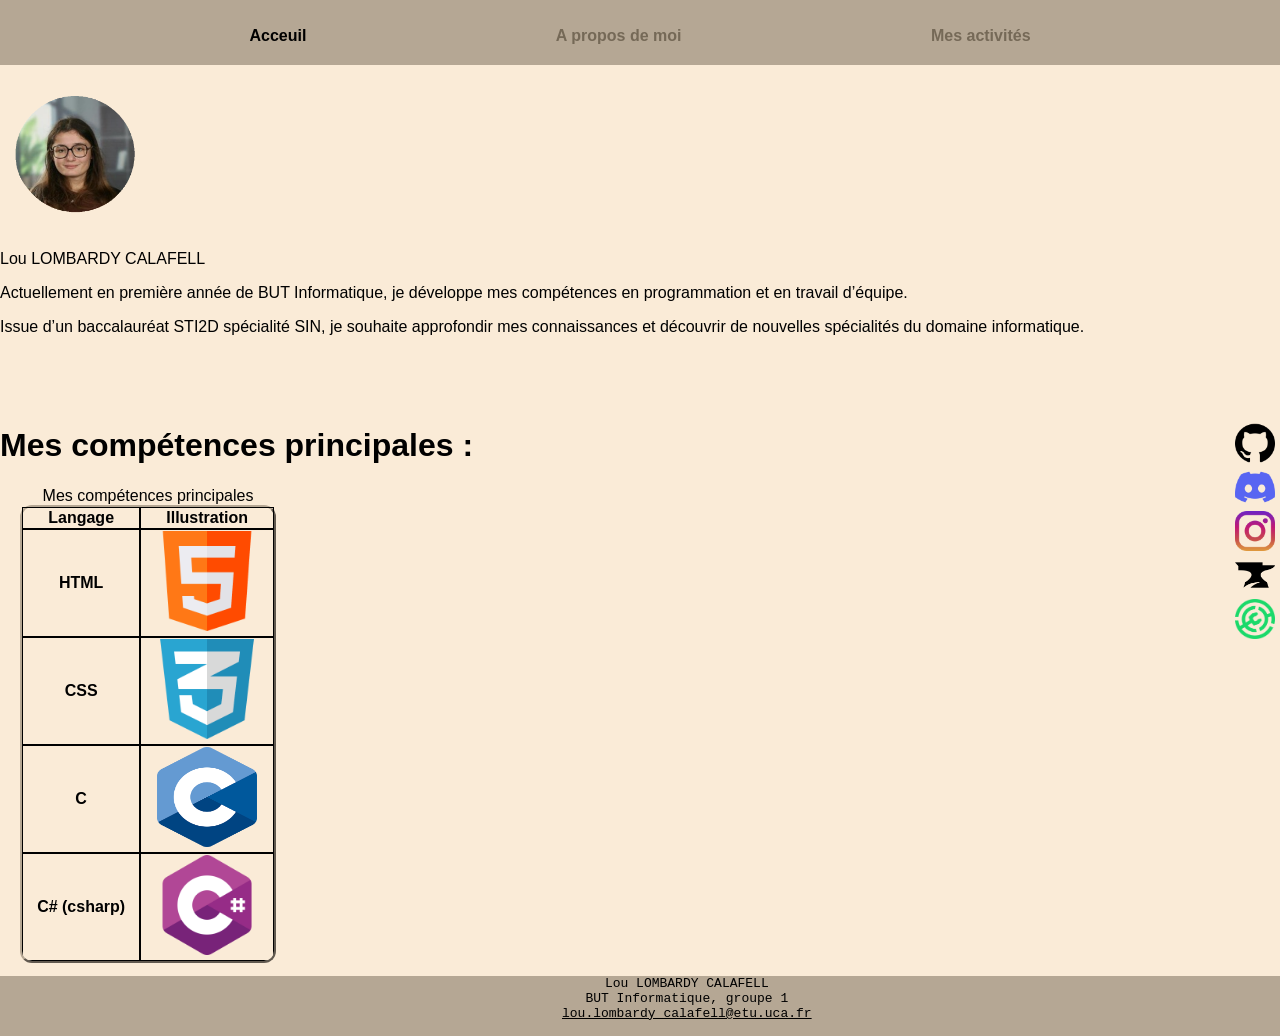
<file: index.html>
<!DOCTYPE html>
<html lang="en">
<head>  
    <meta charset="UTF-8">
    <meta name="viewport" content="width=device-width, initial-scale=1.0">
    <link rel="stylesheet" href="styles.css">
    <title>Page d'accueuil</title>
</head>
<body>
    <header>
            <nav class="navbar">
                <a href="#" class="Active"><strong>Acceuil</strong></a>
                 <a href="A_propos_de_moi.html"><strong>A propos de moi</strong></a>
                <a href ="Mes_activités.html"><strong>Mes activités</strong></a> 
                </div>
            </nav>
        <h1>Bienvenue sur mon Portfolio</h1>
        <img src="images/herolou-4f9a9b39.png" title="Une photo de moi" alt="Moi" class="img-hero"/>
        <p>Lou LOMBARDY CALAFELL</p>
        <p>Actuellement en première année de BUT Informatique, je développe mes compétences en programmation et en travail d’équipe.</p>
        <p>Issue d’un baccalauréat STI2D spécialité SIN, je souhaite approfondir mes connaissances et découvrir de nouvelles spécialités du domaine informatique.</p>
        </headerd>
    <div class="content">
        <div>
            <aside class="aside"> 
                <ul>
                    <a href="https://www.github.com/Loulouteee"><img src="images/github.png" title="Mon GitHub" alt="GitHub" class="img-social"></a></li>
                    <a href ="https://www.discord.com/users/lou020207"><img src="images/discord.png" title="Mon Discord" alt="Discord" class="img-social""></a>
                    <a href="https://www.instagram.com"><img src="images/instagram.png" title="Mon Instagram" alt="Instagram" class="img-social"></a>
                    <a href="https://www.curseforge.com/members/loulouteee/projects"><img src="images/logo curse forge.webp" title="Mon Curseforge" alt="Curseforge" class="img-social"></a>
                    <a href="https://www.modrinth.com/user/Loulouteee"><img src="images/modrinth-logo.png"title="Mon Modrith" alt="Modrinth" class="img-social"></a>
                </ul>
            </aside>
        </div>
        <div class="MesCompetences">
            <h1>Mes compétences principales :</h1>
            <table border="2" class="tablo">
                <caption>
                    Mes compétences principales
                </caption>
                <thead>
                    <tr>
                        <th>Langage</th>
                        <th>Illustration</th>
                    </tr>
                </thead>
                <tbody>
                    <tr>
                        <th>HTML</th>
                        <td><img src="images/html.png" alt="HTML" class="act_img"></td>
                    </tr>
                    <tr>
                        <th>CSS</th>
                        <td><img src="images/text.png" alt="CSS" class="act_img"</td>
                    </tr>
                    <tr>
                        <th>C</th>
                        <td><img src="images/C_Logo.png" alt="C" class="act_img"</td>
                    </tr>
                    <tr>
                        <th>C# (csharp)</th>
                        <td><img src="images/c-sharp.png" alt="Csharp" class="act_img"</td>
                    </tr>
                </tbody>
            </table>
        </div>
    <footer class="footer">
        <pre>
            Lou LOMBARDY CALAFELL
            BUT Informatique, groupe 1
            <a href="mailto:lou.lombardy_calafell@etu.uca.fr" class="email">lou.lombardy_calafell@etu.uca.fr</a>
        </pre>
    </footer>   
</body>
</html>
</file>
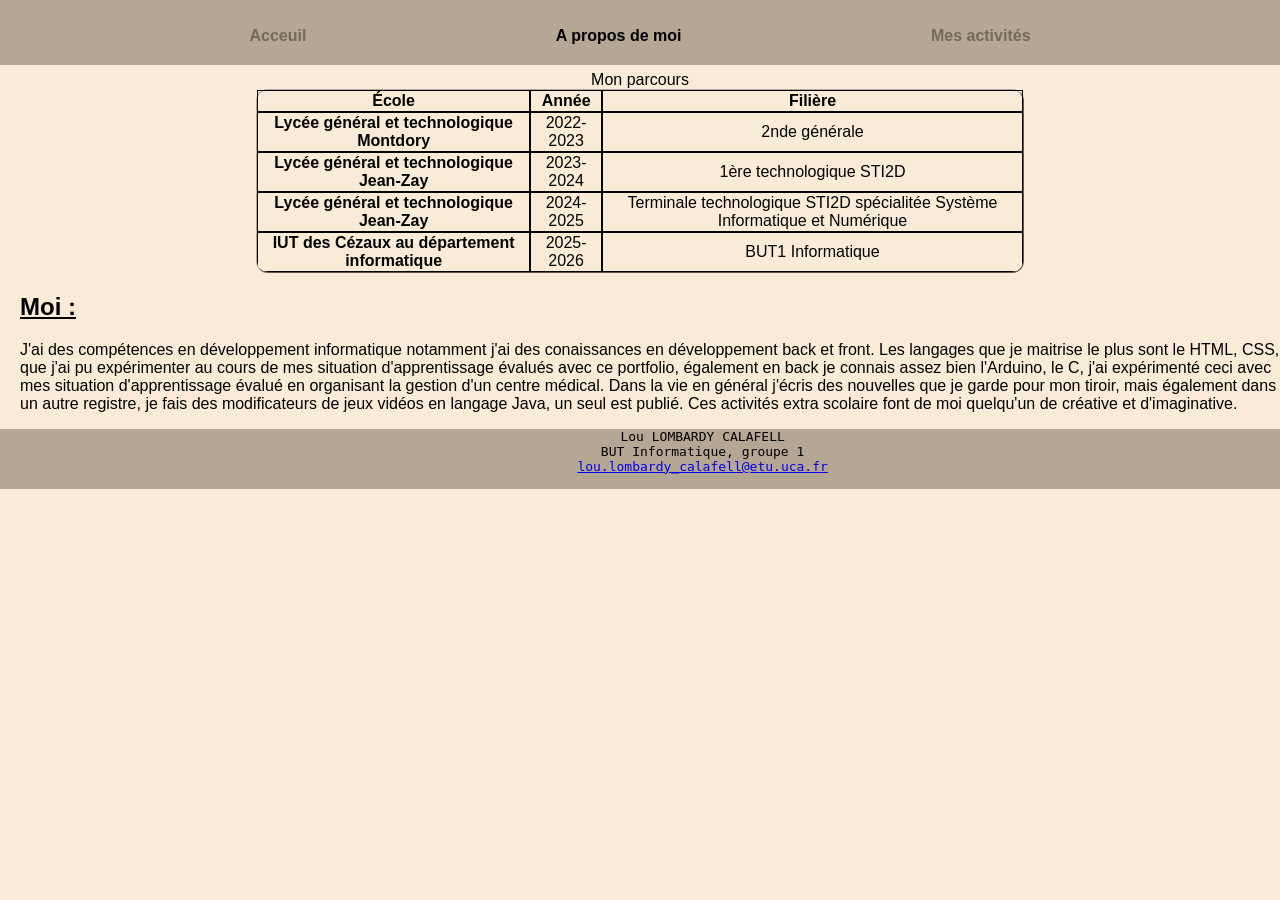
<file: A_propos_de_moi.html>
<!DOCTYPE html>
<html lang="en">
<head>
    <meta charset="UTF-8">
    <meta name="viewport" content="width=device-width, initial-scale=1.0">
    <link rel="stylesheet" href="styles.css">
    <title>A propos de moi</title>
</head>
<body>
    <header>
        <nav class="navbar">
            <a href="index.html"><strong>Acceuil</strong></a>
            <a href="A_propos_de_moi.html" class="Active"><strong>A propos de moi</strong></a>
            <a href ="Mes_activités.html"><strong>Mes activités</strong></a>
                </div>
        </nav>
    </header>
    <div class="content">
        <table border="1">
            <caption>
                Mon parcours
            </caption>
            <thead>
                <tr>    
                    <th scope="col">École</th>
                    <th scope="col">Année</th>
                    <th scope="col">Filière</th>
                </tr>
            </thead>
            <tbody>
                <tr>
                    <th scope="row">Lycée général et technologique Montdory</th>
                    <td>2022-2023</td>
                    <td>2nde générale</td>
                </tr>
                <tr>
                    <th scope="row">Lycée général et technologique Jean-Zay</th>
                    <td>2023-2024</td>
                    <td>1ère technologique STI2D</td>
                </tr>
                <tr>
                    <th scope="row">Lycée général et technologique Jean-Zay</th>
                    <td>2024-2025</td>
                    <td>Terminale technologique STI2D spécialitée Système Informatique et Numérique</td>
                </tr>
                <tr>
                    <th scope="row">IUT des Cézaux au département informatique</th>
                    <td>2025-2026</td>
                    <td>BUT1 Informatique</td>
                </tr>
            </tbody>
        </table>
        <div class="moi">
            <h2><u>Moi : </u></h2>
            <p>J'ai des compétences en développement informatique notamment j'ai des conaissances en développement back et front. Les langages que je maitrise le plus sont le HTML, CSS, que j'ai pu expérimenter au cours de mes situation d'apprentissage évalués avec ce portfolio, également en back je connais assez bien l'Arduino, le C, j'ai expérimenté ceci avec mes situation d'apprentissage évalué en organisant la gestion d'un centre médical. Dans la vie en général j'écris des nouvelles que je garde pour mon tiroir, mais également dans un autre registre, je fais des modificateurs de jeux vidéos en langage Java, un seul est publié. Ces activités extra scolaire font de moi quelqu'un de créative et d'imaginative.</p>
        </div>

        <footer>
            <pre>
                Lou LOMBARDY CALAFELL
                BUT Informatique, groupe 1
                <a href="mailto:lou.lombardy_calafell@etu.uca.fr">lou.lombardy_calafell@etu.uca.fr</a>
            </pre>
        </footer>
    </div>
</body>
</html>
</file>
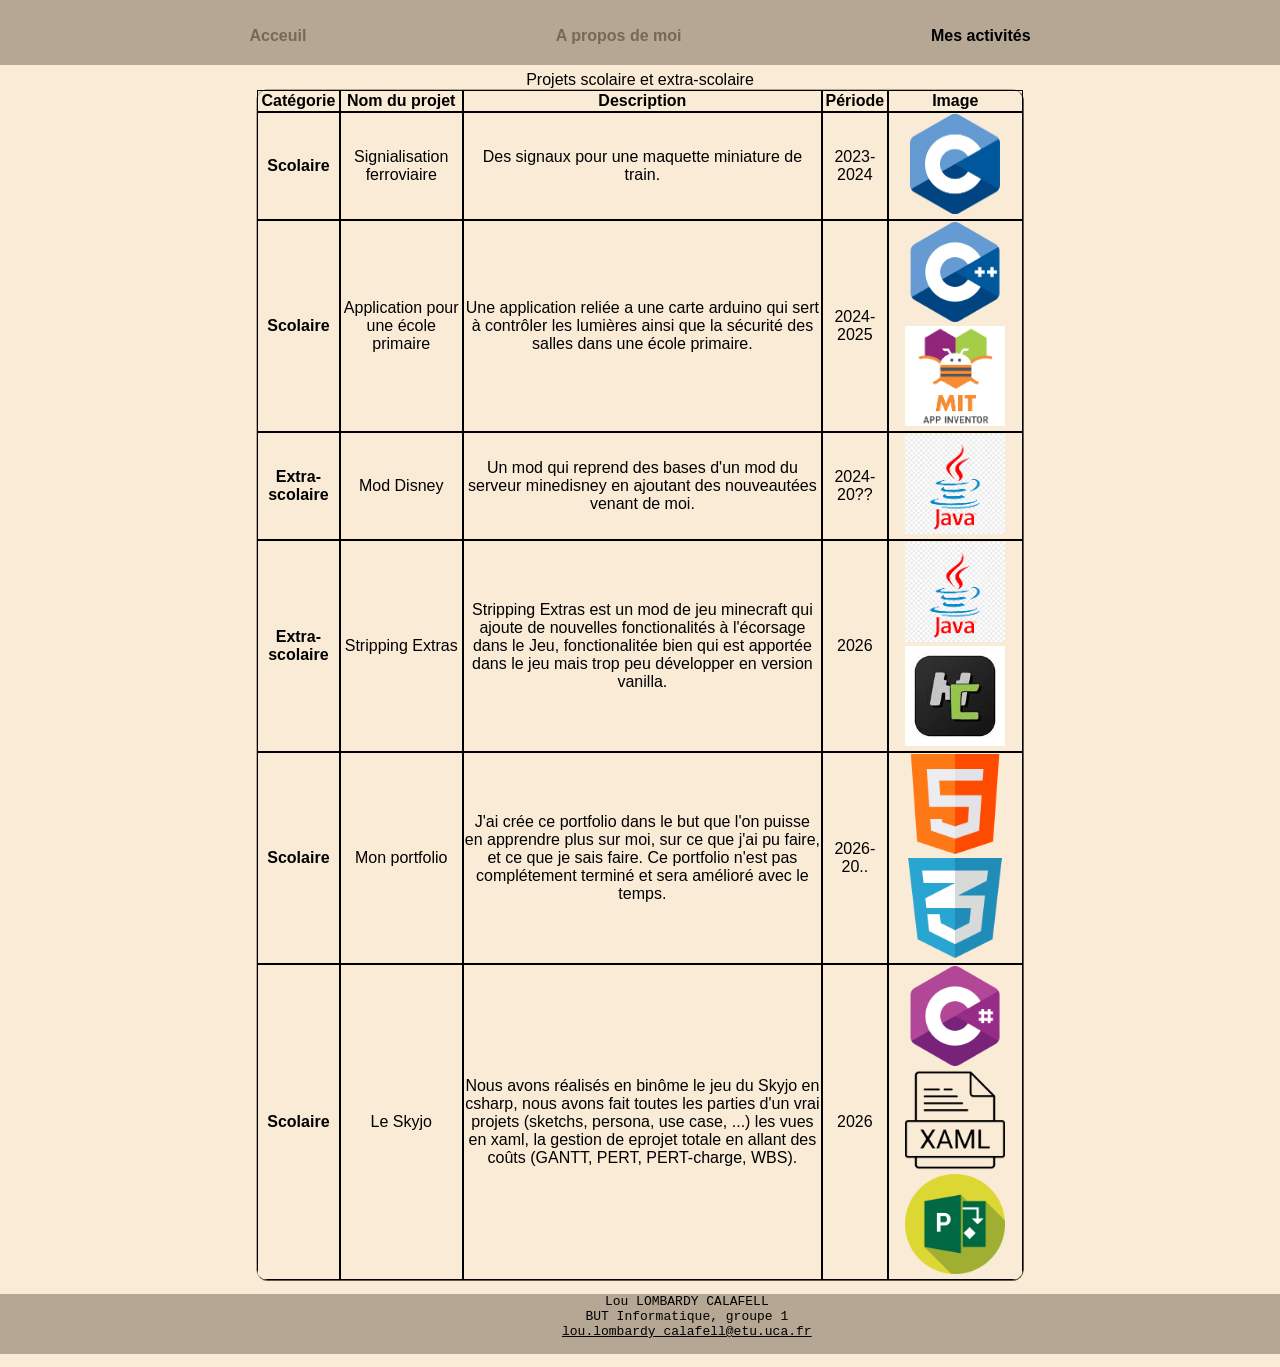
<file: Mes_activités.html>
<!DOCTYPE html>
<html lang="en">
<head>
    <meta charset="UTF-8">
    <meta name="viewport" content="width=device-width, initial-scale=1.0">
    <link rel="stylesheet" href="styles.css">
    <title>Mes activités</title>
</head>
<body>
    <header>
        <nav class="navbar">
            <a href="index.html"><strong>Acceuil</strong></a>
            <a href="A_propos_de_moi.html"><strong>A propos de moi</strong></a>
            <a href ="Mes_activités.html" class="Active"><strong>Mes activités</strong></a>
        </nav>
    </header>
    <div class="content">
        <table border="1">
            <caption>
                Projets scolaire et extra-scolaire
            </caption>
            <thead>
                <tr>
                    <th scope="col">Catégorie</th>
                    <th scope="col">Nom du projet</th>
                    <th scope="col">Description</th>
                    <th scope="col">Période</th>
                    <th scope="col">Image</th>
                </tr>
            </thead>
            <tbody>
                <tr>
                    <th scope="row">Scolaire</th>
                    <td>Signialisation ferroviaire</td>
                    <td>Des signaux pour une maquette miniature de train.</td>
                    <td>2023-2024</td>
                    <td><img src="images/C_Logo.png" alt="C" height="100px" width="90px"></td>
                </tr>
                <tr>
                    <th scope="row">Scolaire</th>
                    <td>Application pour une école primaire</td>
                    <td>Une application reliée a une carte arduino qui sert à contrôler les lumières ainsi que la sécurité des salles dans une école primaire.</td>
                    <td>2024-2025</td>
                    <td><img src="images/c-.png" alt="C++" class="act_img"><img src="images/Appinv.png" alt="App Inventor" class="act_img"></td>
                </tr>
                <tr>
                    <th scope="row">Extra-scolaire</th>
                    <td>Mod Disney</td>
                    <td>Un mod qui reprend des bases d'un mod du serveur minedisney en ajoutant des nouveautées venant de moi.</td>
                    <td>2024-20??</td>
                    <td><img src="images/java.png" alt="java" class="act_img"></td>
                </tr>
                <tr>
                    <th s cope="row">Extra-scolaire</th>
                    <td>Stripping Extras</td>
                    <td>Stripping Extras est un mod de jeu minecraft qui ajoute de nouvelles fonctionalités à l'écorsage dans le Jeu, fonctionalitée bien qui est apportée dans le jeu mais trop peu développer en version vanilla.</td>
                    <td>2026</td>
                    <td><img src="images/java.png" alt="Java" class="act_img"><img src="images/mcreator.jpeg" alt="mcreator" class="act_img"></td>
                </tr>
                <tr>
                    <th scope="row">Scolaire</th>
                    <td>Mon portfolio</td>
                    <td>J'ai crée ce portfolio dans le but que l'on puisse en apprendre plus sur moi, sur ce que j'ai pu faire, et ce que je sais faire. Ce portfolio n'est pas complétement terminé et sera amélioré avec le temps.</td>
                    <td>2026-20..</td>
                    <td><img src="images/html.png" alt="HTML" class="act_img"><img src="images/text.png" alt="CSS"class="act_img"</td>
                </tr>
                <tr>
                    <th scope="roq">Scolaire</th>
                    <td>Le Skyjo</td>
                    <td>Nous avons réalisés en binôme le jeu du Skyjo en csharp, nous avons fait toutes les parties d'un vrai projets (sketchs, persona, use case, ...) les vues en xaml, la gestion de eprojet totale en allant des coûts (GANTT, PERT, PERT-charge, WBS).</td>
                    <td>2026</td>
                    <td><img src="images/c-sharp.png" class="act_img"><img src="images/xaml.png" class="act_img"/><img src="images/project.png" class="act_img"</td>
                </tr>
            </tbody>
        </table>
        <footer class="footer">
        <pre>
            Lou LOMBARDY CALAFELL
            BUT Informatique, groupe 1
            <a href="mailto:lou.lombardy_calafell@etu.uca.fr" class="email">lou.lombardy_calafell@etu.uca.fr</a>
        </pre>
    </footer>
</body>
</html>
</file>
<file: styles.css>
body {
    background-color:antiquewhite;
    margin: 0;
    font-family: "Lato", sans-serif;

    display: flex;
    flex-direction: column;
    min-height: 100vh;
}

main{
    padding-bottom: 100px;
}
footer {
    text-align: center; 
    background-color:#b5a794;
    width: 100%;
    margin-top: auto;
    position: static;
}

.email {
    color: black;
}

header img {
    width: 100%;
    height: 10%;
}

.aside {
    float:right;
    width: 7%;
    height:15%;
    margin-top: -20px;
}

.act_img {
    width: 100px;
    height: 100px;
}

table {
    border-collapse: collapse;
    border-color: #b5a794;
    width: 60%;
    margin: 0 auto;
    border-collapse: separate;
    border-spacing: 0;
    border-radius: 12px;
    overflow: hidden;
}

.tablo {
    margin-left: 20px;
    border-collapse: collapse;
    border-color: #b5a794;
    width: 20%;
    border-collapse: separate;
    border-spacing: 0;
    border-radius: 12px;
    overflow: hidden;
}

.moi{
    margin-left: 20px;
    text-align: left;
}
th, td, caption {
  border: 1.5px solid black;
  text-align: center;
}

caption {
  border-bottom: 0px;
}

.video {
    position: absolute;
    text-align: center;
    top: 100px;
}

.page-vid .navbar {
    position: absolute;
    top: -5px;
}

.video video {
    width: 55%;
    margin-left: 5%;
}

.vid-aside {
    margin-right: 5%;
    float: right;
    width: 33%;
    height: auto;
    border: 1.5px solid black;
}

.images-img {
    width: 15%;
    margin-top: 50px;
    margin-left: 20px;
    margin-right: 20px;
}

.link {
    text-decoration: none;
}

.galerie {
    text-align: center;
}

.projects {
    display: flex;
    align-items: center;
    gap: 20px;
}

.img-container {
    position: relative;
    display: inline-block;
}

.img-container img {
    width: 200px;
    border-radius: 8px;
    cursor: pointer;
    display: block;
}

.img-container::after {
  content: "";
  position: absolute;
  bottom: 10px;
  left: 50%;
  transform: translateX(-50%);
  background-color: rgba(0, 0, 0, 0.75);
  color: #fff;
  padding: 5px 10px;
  border-radius: 5px;
  font-size: 14px;
  white-space: nowrap;
  opacity: 0;
  transition: opacity 0.3s;
  pointer-events: none;
}

.img-container:hover::after {
  content: attr(title);
  opacity: 1;
}

.back-galerie {
    font-size: 28px;
    text-decoration: none;
}

.img-galerie {
    width: 256px;
    height: 256px;
}
.navbar {
    background-color:#b5a794;
    width: 100%;
    height: 65px;
    position: fixed;
    z-index: 1000;
    display: flex;
    flex-wrap: nowrap;
    text-align: center;
    justify-content: space-evenly;
}

.navbar a {
    text-decoration: none;
    color:#756957; 
    top: 27px;
    position: relative;
}

.navbar a:hover {
    color: #EDDBC2;
}

.navbar a.Active {
    color:black;
}

.img{
    margin-top: 0px;
}

.content{
    position: relative;
    top: 70px;
    text-align: center;
}

.img-hero{
    width: 150px;
    height: 150px;
}

.img-social{
    width: 40px;
    height: 40px;
}

.MesCompetences{
    text-align: start;
}
</file>
